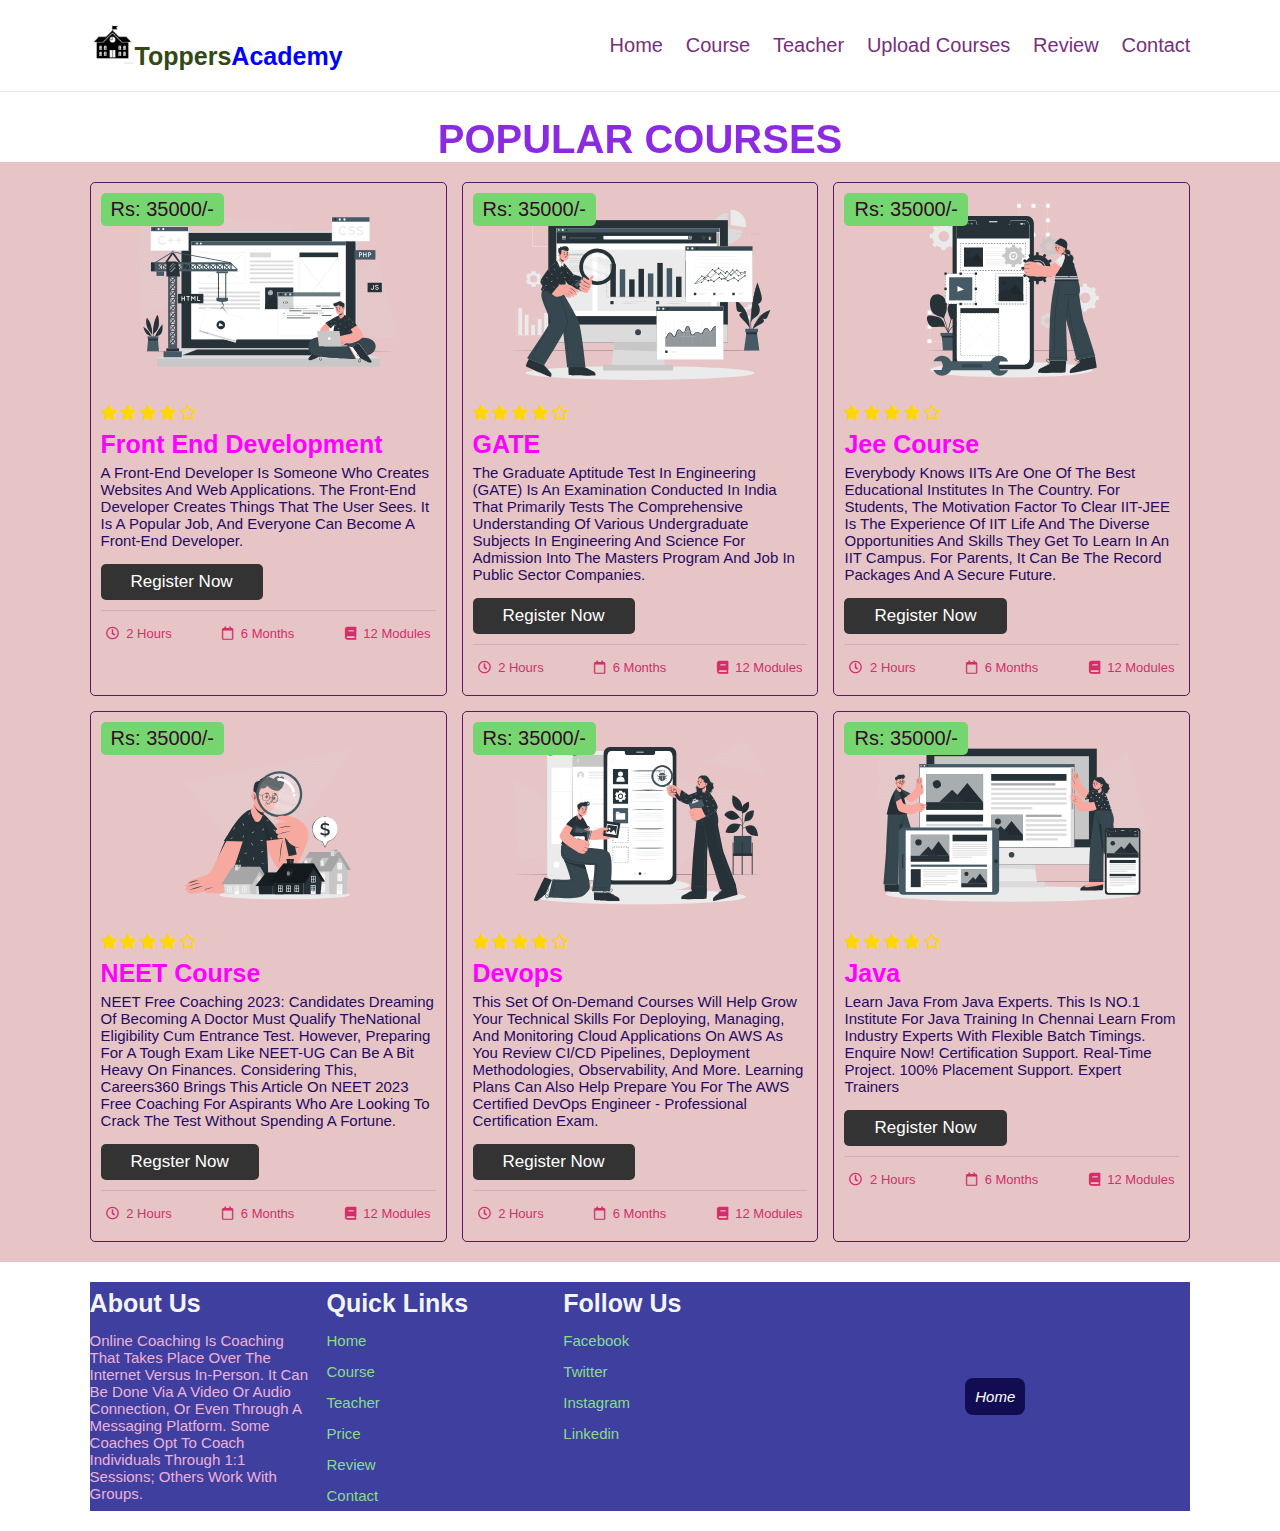
<file: course.html>
<!DOCTYPE html>
<html lang="en">
<head>
    <meta charset="UTF-8">
    <meta name="viewport" content="width=device-width, initial-scale=1.0">
    <title>course</title>

    <!-- font awesome cdn link  -->
    <link rel="stylesheet" href="https://cdnjs.cloudflare.com/ajax/libs/font-awesome/5.15.3/css/all.min.css">

    <!-- custom css file link  -->
    <link rel="stylesheet" href="css/style.css">
    <link rel="icon" href="images/course-1.svg" type="image/icon type">

</head>
<body>
    
<div class="container">

<header>

    <a href="#" class="logo"><img src="images/logoacademy.png" alt="imagelogo" />Toppers<span>Academy</span></a>

    <div id="menu" class="fas fa-bars"></div>

    <nav class="navbar">
        <a href="index.html"   data-toggle="tooltip" title="home">home</a>
      <a href="course.html"  data-toggle="tooltip" title="course">course</a>
      <a href="teacher.html"  data-toggle="tooltip" title="teacher">teacher</a>
      <a href="upload.html"  data-toggle="tooltip" title="upload image items here">Upload Courses</a>
      <a href="review.html"  data-toggle="tooltip" title="reviews">review</a>
      <a href="form1.html"  data-toggle="tooltip" title="contact">contact</a>
    </nav>

</header>

<h1 class="heading"> popular courses </h1>

<!-- course section  -->

<section class="course">

    <div class="box">
        <span class="amount">Rs: 35000/-</span>
        <img src="images/course-1.svg" alt="">
        <div class="stars">
            <i class="fas fa-star"></i>
            <i class="fas fa-star"></i>
            <i class="fas fa-star"></i>
            <i class="fas fa-star"></i>
            <i class="far fa-star"></i>
        </div>
        <h3>front end development</h3>
        <p>A Front-End Developer is someone who creates websites and web applications.

            The Front-End Developer creates things that the user sees.
            
            It is a popular job, and everyone can become a Front-End Developer.</p>

        <a href="form1.html" class="btn">Register Now</a>
        <div class="icons">
            <p> <i class="far fa-clock"></i> 2 hours </p>
            <p> <i class="far fa-calendar"></i> 6 months </p>
            <p> <i class="fas fa-book"></i> 12 modules </p>
        </div>
    </div>

    <div class="box">
        <span class="amount">Rs: 35000/-</span>
        <img src="images/course-2.svg" alt="">
        <div class="stars">
            <i class="fas fa-star"></i>
            <i class="fas fa-star"></i>
            <i class="fas fa-star"></i>
            <i class="fas fa-star"></i>
            <i class="far fa-star"></i>
        </div>
        <h3>GATE</h3>
        <p>The Graduate Aptitude Test in Engineering (GATE) is an examination conducted in India that primarily tests the comprehensive understanding of various undergraduate subjects in engineering and science for admission into the Masters Program and Job in Public Sector Companies.</p>
        <a href="form1.html" class="btn">Register Now</a>
        <div class="icons">
            <p> <i class="far fa-clock"></i> 2 hours </p>
            <p> <i class="far fa-calendar"></i> 6 months </p>
            <p> <i class="fas fa-book"></i> 12 modules </p>
        </div>
    </div>

    <div class="box">
        <span class="amount">Rs: 35000/-</span>
        <img src="images/course-3.svg" alt="">
        <div class="stars">
            <i class="fas fa-star"></i>
            <i class="fas fa-star"></i>
            <i class="fas fa-star"></i>
            <i class="fas fa-star"></i>
            <i class="far fa-star"></i>
        </div>
        <h3>Jee Course</h3>
        <p>Everybody knows IITs are one of the best educational institutes in the country. For students, the motivation factor to clear IIT-JEE is the experience of IIT life and the diverse opportunities and skills they get to learn in an IIT campus. For parents, it can be the record packages and a secure future.</p>
        <a href="form1.html" class="btn">Register Now</a>
        <div class="icons">
            <p> <i class="far fa-clock"></i> 2 hours </p>
            <p> <i class="far fa-calendar"></i> 6 months </p>
            <p> <i class="fas fa-book"></i> 12 modules </p>
        </div>
    </div>

    <div class="box">
        <span class="amount">Rs: 35000/-</span>
        <img src="images/course-4.svg" alt="">
        <div class="stars">
            <i class="fas fa-star"></i>
            <i class="fas fa-star"></i>
            <i class="fas fa-star"></i>
            <i class="fas fa-star"></i>
            <i class="far fa-star"></i>
        </div>
        <h3>NEET Course</h3>
        <p>NEET Free Coaching 2023: Candidates dreaming of becoming a doctor must qualify theNational Eligibility cum Entrance Test. However, preparing for a tough exam like NEET-UG can be a bit heavy on finances. Considering this, Careers360 brings this article on NEET 2023 free coaching for aspirants who are looking to crack the test without spending a fortune.</p>
        <a href="form1.html" class="btn">Regster Now</a>
        <div class="icons">
            <p> <i class="far fa-clock"></i> 2 hours </p>
            <p> <i class="far fa-calendar"></i> 6 months </p>
            <p> <i class="fas fa-book"></i> 12 modules </p>
        </div>
    </div>

    <div class="box">
        <span class="amount">Rs: 35000/-</span>
        <img src="images/course-5.svg" alt="">
        <div class="stars">
            <i class="fas fa-star"></i>
            <i class="fas fa-star"></i>
            <i class="fas fa-star"></i>
            <i class="fas fa-star"></i>
            <i class="far fa-star"></i>
        </div>
        <h3>Devops</h3>
        <p>This set of on-demand courses will help grow your technical skills for deploying, managing, and monitoring cloud applications on AWS as you review CI/CD pipelines, deployment methodologies, observability, and more. Learning Plans can also help prepare you for the AWS Certified DevOps Engineer - Professional certification exam.</p>
        <a href="form1.html" class="btn">Register Now</a>
        <div class="icons">
            <p> <i class="far fa-clock"></i> 2 hours </p>
            <p> <i class="far fa-calendar"></i> 6 months </p>
            <p> <i class="fas fa-book"></i> 12 modules </p>
        </div>
    </div>

    <div class="box">
        <span class="amount">Rs: 35000/-</span>
        <img src="images/course-6.svg" alt="">
        <div class="stars">
            <i class="fas fa-star"></i>
            <i class="fas fa-star"></i>
            <i class="fas fa-star"></i>
            <i class="fas fa-star"></i>
            <i class="far fa-star"></i>
        </div>
        <h3>Java</h3>
        <p>Learn java from java experts. This is NO.1 Institute for java training in Chennai Learn from industry experts with Flexible Batch Timings. Enquire Now! Certification Support. Real-Time Project. 100% Placement Support. Expert Trainers</p>
        <a href="form1.html" class="btn">Register Now</a>
        <div class="icons">
            <p> <i class="far fa-clock"></i> 2 hours </p>
            <p> <i class="far fa-calendar"></i> 6 months </p>
            <p> <i class="fas fa-book"></i> 12 modules </p>
        </div>
    </div>

</section>


<!-- footer section  -->

<section class="footer">

    <div class="box-container">

        <div class="box">
            <h3>about us</h3>
            <p>Online coaching is coaching that takes place over the internet versus in-person. It can be done via a video or audio connection, or even through a messaging platform. Some coaches opt to coach individuals through 1:1 sessions; others work with groups.</p>
        </div>

        <div class="box">
            <h3>quick links</h3>
            <a href="#">home</a>
            <a href="#">course</a>
            <a href="#">teacher</a>
            <a href="#">price</a>
            <a href="#">review</a>
            <a href="#">contact</a>
        </div>

        <div class="box">
            <h3>follow us</h3>
            <a href="#">facebook</a>
            <a href="#">twitter</a>
            <a href="#">instagram</a>
            <a href="#">linkedin</a>
        </div>
        <section class="end">

            <div class="top">
              <a href="index.html"><i class='bx bx-up-arrow-alt' >Home</i></a>
            </div>
          </section>

        <script src="js/script.js"></script>
        
    </body>
    </html>
</file>
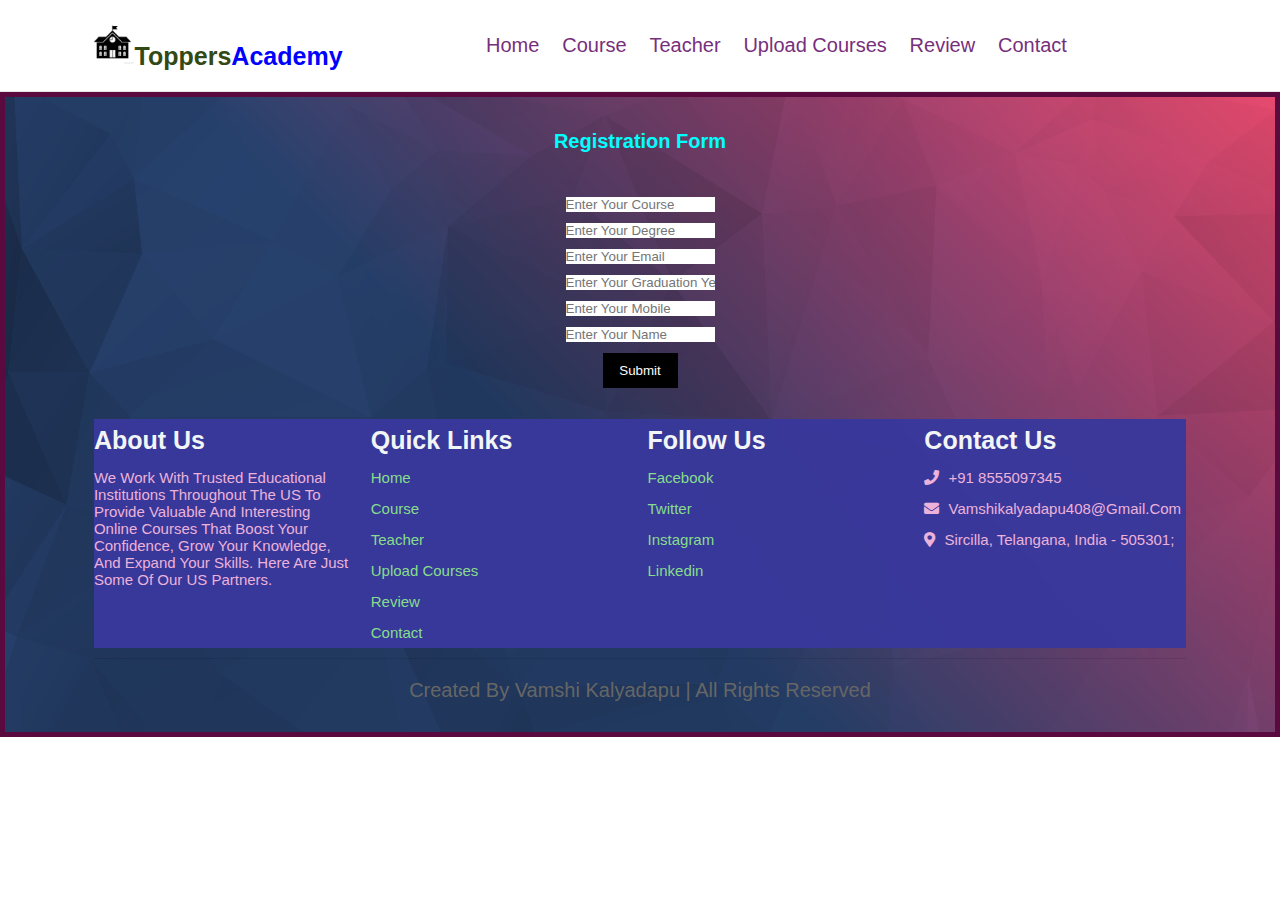
<file: form1.html>
<!DOCTYPE html>
<html lang="en">
    <link rel="stylesheet" href="https://cdnjs.cloudflare.com/ajax/libs/font-awesome/5.15.3/css/all.min.css">
    <link href="https://fonts.googleapis.com/icon?family=Material+Icons"rel="stylesheet">
    
    
    <link rel="icon" href="images/contact fevi.png" type="image/icon type">
    <link rel="stylesheet" href="https://cdnjs.cloudflare.com/ajax/libs/font-awesome/5.15.3/css/all.min.css">
    


    <!-- custom css file link  -->
    <link rel="stylesheet" href="css/style.css">
    <link rel="icon" href="images/tooltip home.jpeg" type="image/icon type">

</head>
<body>
    <style>
        .chuda{
            align-items: center;
            justify-content: center;
            text-align: center;
            
           }

        .bg {
            background-image: url(./images/download1.png);
            background-repeat: no-repeat;
            background-size: cover;
            border: 5px solid rgb(90, 10, 62);
        }

        #button{
            height: 35px;
            width: 75px;
            color:rgb(253, 252, 252);
            background-color: black;
        }
        
    </style>
    
     <header>


        <a href="#" class="logo"><img src="images/logoacademy.png" alt="imagelogo" />Toppers<span>Academy</span></a>
    
        <div id="menu" class="fas fa-bars"></div>
    
        <nav class="navbar">
            <a href="index.html" target="_blank" data-toggle="tooltip" title="home">home</a>
            <a href="course.html" target="_blank" data-toggle="tooltip" title="course">course</a>
            <a href="teacher.html" target="_blank" data-toggle="tooltip" title="teacher">teacher</a>
            <a href="upload.html" target="_blank" data-toggle="tooltip" title="upload image items here">Upload Courses</a>
            <a href="review.html" target="_blank" data-toggle="tooltip" title="reviews">review</a>
            <a href="form1.html" target="_blank" data-toggle="tooltip" title="contact">contact</a>
        </nav>
        
      <div class="container0">
        
    </header>
    <div class="bg">
    <div class="chuda">
        <br><br><br>
        <h1 style="color:aqua">Registration Form</h1>
        <br><br><br><br>
    <input class="ss" type=text placeholder="Enter your course" id="course">
    <br>
    <br>
    <input class="ss1" type=text placeholder="enter your degree" id="degree">
    <br>
    <br>
    <input class="ss2" type=text placeholder="enter your email" id="email">
    <br>
    <br>
    <input class="ss6" type=text placeholder="enter your graduation year" id="graduation_year">
    <br>
    <br>
    <input class="ss3" type=text placeholder="enter your mobile" id="mobile">
    <br>
    <br>
    <input class="ss4" type=text placeholder="enter your name" id="name">
    <br>
    <br>
    
    <button id="button">submit</button>
    <br>
    <br>
    
    </div>

    <div class="d-flex justify-content-center">
        <div class="spinner-border" 
             role="status" id="loading">
            <span class="sr-only">Loading...</span>
        </div>
    </div>

   
    <table id="names"></table>

    <!-- footer section  -->

<section class="footer">

    <div class="box-container">

        <div class="box">
            <h3>about us</h3>
            <p>We work with trusted educational institutions throughout the US to provide valuable and interesting online courses that boost your confidence, grow your knowledge, and expand your skills. Here are just some of our US partners.</p>
        </div>

        <div class="box">
            <h3>quick links</h3>
            <a href="index.html">home</a>
            <a href="course.html">course</a>
            <a href="teacher.html">teacher</a>
            <a href="upload.html">upload Courses</a>
            <a href="review.html">review</a>
            <a href="form1.html">contact</a>
        </div>

        <div class="box">
            <h3>follow us</h3>
            <a href="#">facebook</a>
            <a href="#">twitter</a>
            <a href="#">instagram</a>
            <a href="#">linkedin</a>
        </div>

        <div class="box">
            <h3>contact us</h3>
           <p> <i class="fas fa-phone"></i> +91 8555097345</p>
           <p> <i class="fas fa-envelope"></i> vamshikalyadapu408@gmail.com </p>
           <p> <i class="fas fa-map-marker-alt"></i> Sircilla, Telangana, India - 505301; </p>
        </div>

    </div>

    <div class="credit"> created by <span> Vamshi Kalyadapu</span> | all rights reserved </div>

</section>
</div>
</div>
    <script src="./form1.js" type="text/javascript"></script>

</body>
</html>
</file>
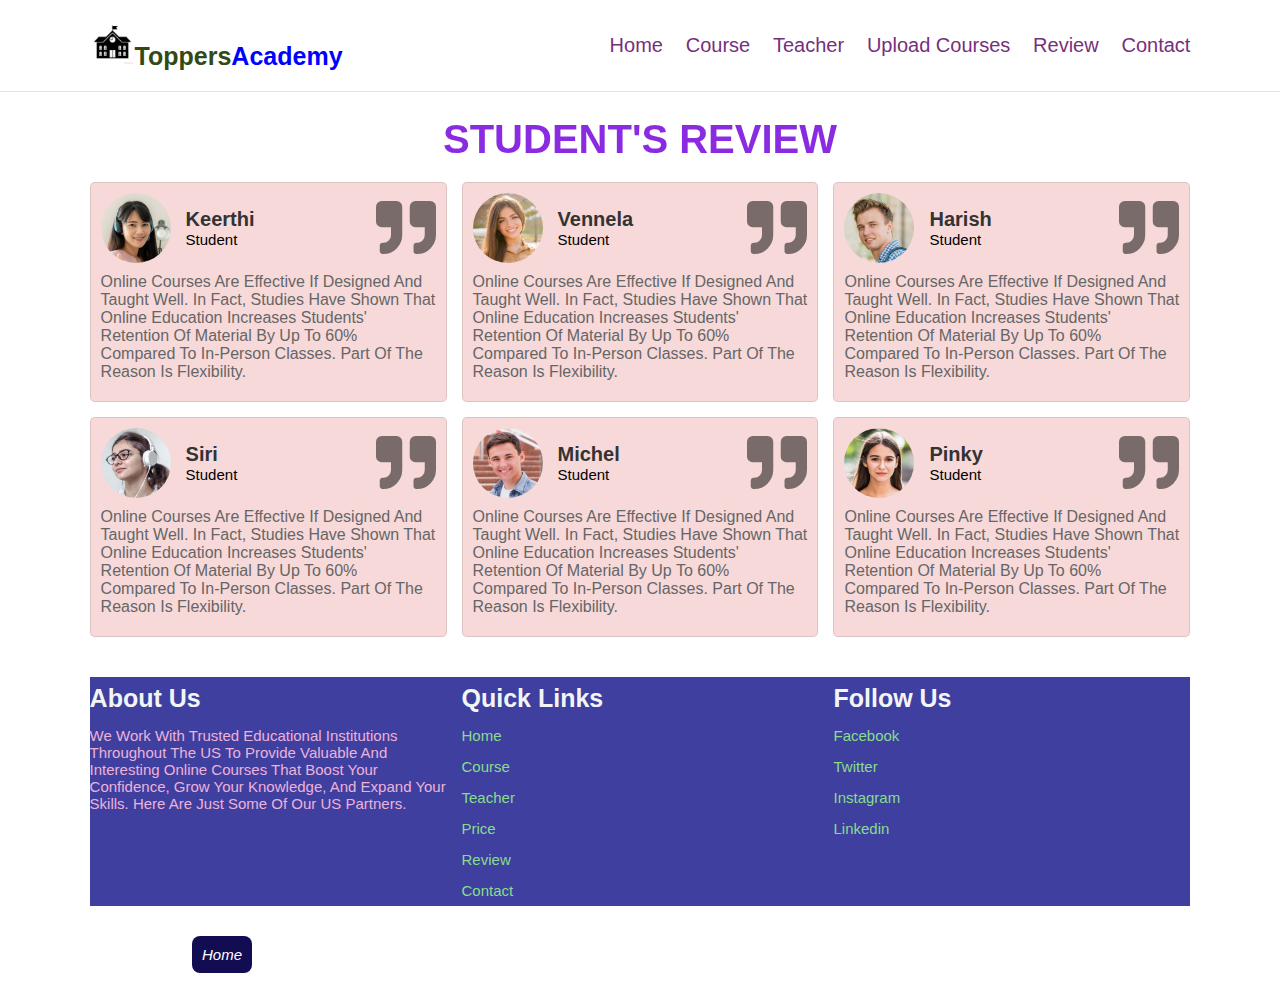
<file: review.html>
<!DOCTYPE html>
<html lang="en">
<head>
    <meta charset="UTF-8">
    <meta name="viewport" content="width=device-width, initial-scale=1.0">
    <title>review</title>

    <!-- font awesome cdn link  -->
    <link rel="stylesheet" href="https://cdnjs.cloudflare.com/ajax/libs/font-awesome/5.15.3/css/all.min.css">

    <!-- custom css file link  -->
    <link rel="stylesheet" href="css/style.css">
    <link rel="icon" href="images/Review fevi.jpg" type="image/icon type">

</head>
<body>
    
<div class="container">

<header>

    <a href="#" class="logo"><img src="images/logoacademy.png" alt="imagelogo" />Toppers<span>Academy</span></a>

    <div id="menu" class="fas fa-bars"></div>

    <nav class="navbar">
        <a href="index.html"   data-toggle="tooltip" title="home">home</a>
      <a href="course.html"  data-toggle="tooltip" title="course">course</a>
      <a href="teacher.html"  data-toggle="tooltip" title="teacher">teacher</a>
      <a href="upload.html"  data-toggle="tooltip" title="upload image items here">Upload Courses</a>
      <a href="review.html"  data-toggle="tooltip" title="reviews">review</a>
      <a href="form1.html"  data-toggle="tooltip" title="contact">contact</a>
    </nav>

</header>

<h1 class="heading"> student's review </h1>

<!-- review section  -->

<section class="review">

    <div class="box">
        <div class="student">
            <div class="student-info">
                <img src="images/student-1.png" alt="">
                <div class="info">
                    <h3>Keerthi</h3>
                    <span>student</span>
                </div>
            </div>
            <i class="fas fa-quote-right"></i>
        </div>
        <p class="text">online courses are effective if designed and taught well. In fact, studies have shown that online education increases students' retention of material by up to 60% compared to in-person classes. Part of the reason is flexibility.</p>
    </div>

    <div class="box">
        <div class="student">
            <div class="student-info">
                <img src="images/student-2.png" alt="">
                <div class="info">
                    <h3>vennela</h3>
                    <span>student</span>
                </div>
            </div>
            <i class="fas fa-quote-right"></i>
        </div>
        <p class="text">online courses are effective if designed and taught well. In fact, studies have shown that online education increases students' retention of material by up to 60% compared to in-person classes. Part of the reason is flexibility.</p>
    </div>

    <div class="box">
        <div class="student">
            <div class="student-info">
                <img src="images/student-3.png" alt="">
                <div class="info">
                    <h3>Harish</h3>
                    <span>student</span>
                </div>
            </div>
            <i class="fas fa-quote-right"></i>
        </div>
        <p class="text">online courses are effective if designed and taught well. In fact, studies have shown that online education increases students' retention of material by up to 60% compared to in-person classes. Part of the reason is flexibility.</p>
    </div>

    <div class="box">
        <div class="student">
            <div class="student-info">
                <img src="images/student-4.png" alt="">
                <div class="info">
                    <h3>Siri</h3>
                    <span>student</span>
                </div>
            </div>
            <i class="fas fa-quote-right"></i>
        </div>
        <p class="text">online courses are effective if designed and taught well. In fact, studies have shown that online education increases students' retention of material by up to 60% compared to in-person classes. Part of the reason is flexibility.</p>
    </div>

    <div class="box">
        <div class="student">
            <div class="student-info">
                <img src="images/student-5.png" alt="">
                <div class="info">
                    <h3>michel</h3>
                    <span>student</span>
                </div>
            </div>
            <i class="fas fa-quote-right"></i>
        </div>
        <p class="text">online courses are effective if designed and taught well. In fact, studies have shown that online education increases students' retention of material by up to 60% compared to in-person classes. Part of the reason is flexibility.</p>
    </div>

    <div class="box">
        <div class="student">
            <div class="student-info">
                <img src="images/student-6.png" alt="">
                <div class="info">
                    <h3>Pinky</h3>
                    <span>student</span>
                </div>
            </div>
            <i class="fas fa-quote-right"></i>
        </div>
        <p class="text">online courses are effective if designed and taught well. In fact, studies have shown that online education increases students' retention of material by up to 60% compared to in-person classes. Part of the reason is flexibility.</p>
    </div>

</section>

<!-- footer section  -->

<section class="footer">

    <div class="box-container">

        <div class="box">
            <h3>about us</h3>
            <p>We Work With Trusted Educational Institutions Throughout The US To Provide 
               Valuable And Interesting Online Courses That Boost Your Confidence, Grow Your 
               Knowledge, And Expand Your Skills. Here Are Just Some Of Our US Partners.</p>
        </div>

        <div class="box">
            <h3>quick links</h3>
            <a href="#">home</a>
            <a href="#">course</a>
            <a href="#">teacher</a>
            <a href="#">price</a>
            <a href="#">review</a>
            <a href="#">contact</a>
        </div>

        <div class="box">
            <h3>follow us</h3>
            <a href="#">facebook</a>
            <a href="#">twitter</a>
            <a href="#">instagram</a>
            <a href="#">linkedin</a>
        </div>

        
</section>

</div>

<section class="end">

    <div class="top">
      <a href="index.html"><i class='bx bx-up-arrow-alt' >Home</i></a>
    </div>
  </section>


<script src="js/script.js"></script>

</body>
</html>
</file>
<file: css/style.css>
@import url('https://fonts.googleapis.com/css2?family=Nunito:wght@200;300;400;600;700&display=swap');


*{
  font-family:'Gill Sans', 'Gill Sans MT', Calibri, 'Trebuchet MS', sans-serif;
  margin:0; padding:0;
  box-sizing: border-box;
  outline: none; border:none;
  text-decoration: none;
  text-transform: capitalize;
  transition: all .2s ease-out;
}

html{
  font-size: 62.5%;
  overflow-x: hidden;
}

html::-webkit-scrollbar{
  width:1rem;
}

html::-webkit-scrollbar-track{
  background:rgb(36, 23, 95);
}

html::-webkit-scrollbar-thumb{
  background:rgb(245, 161, 233);
  border-radius: 5rem;
}
.logo img {
  height: 45px;
  width: 45px;
  background-color: hotpink;
}
section{
  padding:2rem 7%;
}

.chuda{
   align-items: center;

}
.container1{
  display:flex;
  margin: 20px;
  background-color: rgb(208, 218, 207);
  border-radius: .5rem;
  box-shadow: 0 .5rem 1rem rgba(23, 21, 21, 0.97);
}
.column {
  float: left;
  width: 25%;
  padding: 0 10px;
}

/* Remove extra left and right margins, due to padding */
.row {margin: 0 -5px;}

/* Clear floats after the columns */
.row:after {
  content: "";
  display: table;
  clear: both;
}

/* Responsive columns */
@media screen and (max-width: 600px) {
  .column {
    width: 100%;
    display: block;
    margin-bottom: 20px;
  }
}

/* Style the counter cards */
.card {
  box-shadow: 0 4px 8px 0 rgba(0, 0, 0, 0.2);
  padding: 16px;
  text-align: center;
  background-color: #f1f1f1;
  width: 300px;
  
}
.heading{
  color:transparent;
  background: blueviolet;
  -webkit-background-clip: text;
  background-clip: text;
  padding:0 1rem;
  padding-top: 2.5rem;
  text-align: center;
  font-size: 4rem;
  text-transform: uppercase;
}

.btn{
  display: inline-block;
  margin-top: 1rem;
  padding:.8rem 3rem;
  border-radius: .5rem;
  background:#333;
  color:#fff;
  cursor: pointer;
  font-size: 1.7rem;
}

.btn:hover{
  background: blue;
}

header{
  display: flex;
  align-items: center;
  justify-content: space-between;
  width: 100%;
  padding:2rem 7%;
  border-bottom: .1rem solid rgba(0,0,0,.1);
  position: relative;
  z-index: 1000;
}

header .logo{
  font-size: 2.5rem;
  color:rgb(50, 73, 21);
  font-weight: bold;
}

header .logo span{
  color: blue;
}

header .navbar a{
  margin-left: 2rem;
  font-size: 2rem;
  color:rgb(119, 47, 124);
}

header .navbar a:hover{
  color:rgb(196, 79, 49);
}

#menu{
  font-size: 2.5rem;
  padding:.5rem 1rem;
  border-radius: .3rem;
  border:.1rem solid rgba(0,0,0,.2);
  cursor: pointer;
  display: none;
}

.home{
  display: flex;
  flex-wrap: wrap;
  gap:1.5rem;
  align-items: center;
}

.home .content{
  flex:1 1 40rem;
}

.home .image{
  flex:1 1 40rem;
}

.home .image img{
  width:100%;
}

.home .content h3{
  color:transparent;
  background: rgb(53, 143, 43);
  -webkit-background-clip: text;
  background-clip: text;
  font-size: 4rem;
}

.home .content p{
  padding:.5rem 0;
  font-size: 1.7rem;
  color:rgb(43, 22, 122);
}

.course{
  display: flex;
  flex-wrap: wrap;
  gap:1.5rem;
  background-color: rgb(231, 197, 199);
}

.course .box{
  flex:1 1 30rem;
  border-radius: .5rem;
  border:.1rem solid rgba(85, 15, 88, 0.954);
  padding:1rem;
  position: relative;
}

.course .box img{
  height:20rem;
  width:100%;
}

.course .box .amount{
  position: absolute;
  top:1rem; left:1rem;
  font-size: 2rem;
  padding:.5rem 1rem;
  background:rgb(117, 213, 110);
  color:rgb(54, 10, 44);
  border-radius: .5rem;
}

.course .box .stars i{
  color: gold;
  font-size: 1.5rem;
  padding:1rem 0;
}

.course .box h3{
  color:magenta;
  font-size: 2.5rem;
}

.course .box p{
  color:rgb(37, 11, 97);
  font-size: 1.5rem;
  padding:.5rem 0;
}

.course .icons{
  display: flex;
  justify-content: space-between;
  border-top: .1rem solid rgba(0,0,0,.1);
  margin-top: 1rem;
  padding:.5rem;
  padding-top: 1rem;
}

.course .icons p{
  color:rgb(210, 46, 106);
  font-size: 1.3rem;
}

.course .icons p i{
  padding-right: .4rem;
  color:var(--pink);
}

.teacher{
  display: flex;
  flex-wrap: wrap;
  gap:1.5rem;
}

.teacher .box{
  flex:1 1 23rem;
  border:.1rem solid rgba(0,0,0,.1);
  border-radius:.5rem;
  padding:1.5rem;
  text-align: center;
  background-color:rgb(151, 185, 190);
  
}

.teacher .box img{
  height: 10rem;
  width:10rem;
  margin:.5rem 0;
  border-radius: 50%;
  object-fit: cover;
}

.teacher .box h3{
 font-size: 2.5rem;
}

.teacher .box span{
  color:rgb(156, 12, 12);
  font-size: 2rem;
}

.teacher .box p{
  color:#666;
  font-size: 1.5rem;
  padding:1rem 0;
}

.teacher .box .share a{
  height:4rem;
  width:4rem;
  line-height: 4rem;
  font-size: 2rem;
  background:rgb(23, 233, 65);
  border-radius: .5rem;
  margin:.3rem;
  color:rgb(101, 111, 197);
}

.teacher .box .share a:hover{
  background-color:rgb(29, 18, 72)
}

.price{
  display: flex;
  flex-wrap: wrap;
  gap:1.5rem;
}

.price .box{
  flex:1 1 30rem;
  text-align: center;
  border:.1rem solid rgba(0,0,0,.1);
  border-radius: .5rem;
}

.price .box h3{
  font-size: 2.5rem;
  color:#333;
  padding:1.5rem 0;
}

.price .box .amount{
  font-size: 4.5rem;
  color:#fff;
  padding:1rem 0;
  background:var(--gradient);
  font-weight: bold;
}

.price .box .amount span{
  font-size: 2rem;
}

.price .box  ul{
  border-bottom: .1rem solid rgba(0,0,0,.1);
  padding: 1rem 0;
  list-style: none;
}

.price .box ul li{
  padding:.7rem 0;
  font-size: 1.7rem;
  color:#666;
}

.price .box .btn{
  margin:2rem 0;
}

.review{
  display: flex;
  flex-wrap: wrap;
  gap:1.5rem;
}

.review .box{
  border-radius: .5rem;
  border:.1rem solid rgba(0,0,0,.1);
  padding:1rem;
  background-color: rgb(247, 217, 217);
  flex:1 1 30rem;
}

.review .box .student{
  display: flex;
  align-items: center;
  justify-content: space-between;
}

.review .box .student .student-info{
  display: flex;
  align-items: center;
}

.review .box .student i{
  font-size: 6rem;
  color:var(--pink);
  opacity: .5;
}

.review .box .student .student-info img{
  border-radius: 50%;
  object-fit: cover;
  height: 7rem;
  width:7rem;
  margin-right: 1.5rem;
}

.review .box .student .student-info h3{
  font-size: 2rem;
  color:#333;
}

.review .box .student .student-info span{
  font-size: 1.5rem;
  color:var(--pink);
}

.review .box .text{
  padding:1rem 0;
  font-size: 1.6rem;
  color:#666;
}

.contact img{
  display: inline;
  flex-wrap: wrap;
  gap:1.5rem;
  width: 800px;
  height: 800px;
}




.footer .box-container{
  display: flex;
  flex-wrap: wrap;
  gap:1.5rem;
  background-color: rgba(56, 56, 155, 0.966);
}

.footer .box-container .box{
  flex:1 1 20rem;
}

.footer .box-container .box h3{
  font-size: 2.5rem;
  color:rgb(242, 245, 245);
  padding:.7rem 0;
}

.footer .box-container .box p{
  font-size: 1.5rem;
  color:rgb(236, 178, 218);
  padding:.7rem 0;
}

.footer .box-container .box a{
  display: block;
  font-size: 1.5rem;
  color:rgb(135, 221, 141);
  padding:.7rem 0;
}

.footer .box-container .box a:hover{
  color:deeppink;
}

.footer .box-container .box p i{
  padding-right: .5rem;
  color:var(--pink);
}

.footer .credit{
  font-size: 2rem;
  margin-top: 1rem;
  padding:1rem;
  padding-top: 2rem;
  text-align: center;
  border-top: .1rem solid rgba(0,0,0,.1);
  color:#666;
}

.footer .credit span{
  color:var(--pink);
}



/* media queries  */

@media (max-width:991px){

  html{
    font-size: 55%;
  }

  
  header{
    padding:2rem;
  }

  section{
    padding:2rem;
  }

}

@media (max-width:768px){

  #menu{
    display: initial;
  }

  header .navbar{
    position: absolute;
    top:100%; left:0; right:0;
    background:rgb(141, 143, 143);
    border-top: .1rem solid rgba(0,0,0,.2);
    border-bottom: .1rem solid rgba(0,0,0,.2);
    clip-path: polygon(0 0, 100% 0, 100% 0, 0 0);
  }

  header .navbar.active{
    clip-path: polygon(0 0, 100% 0, 100% 100%, 0 100%);
  }

  header .navbar a{
    font-size: 2.5rem;
    display: block;
    margin:2rem 0;
    text-align:center;
  }

  .contact form .inputBox input{
    width:100%;
  }

}

.end{
	padding: 20px 15%;
	display: flex;
	flex-wrap: wrap;
	align-items: center;
	justify-content: space-between;
	gap: 2rem;
}
.top i{
	padding: 10px;
	border-radius: 8px;
	font-size: 15px;
	color:  #fff;
	background-color: #120d53;
}

@media (max-width:400px){

  html{
    font-size: 50%;
  }

}
</file>
